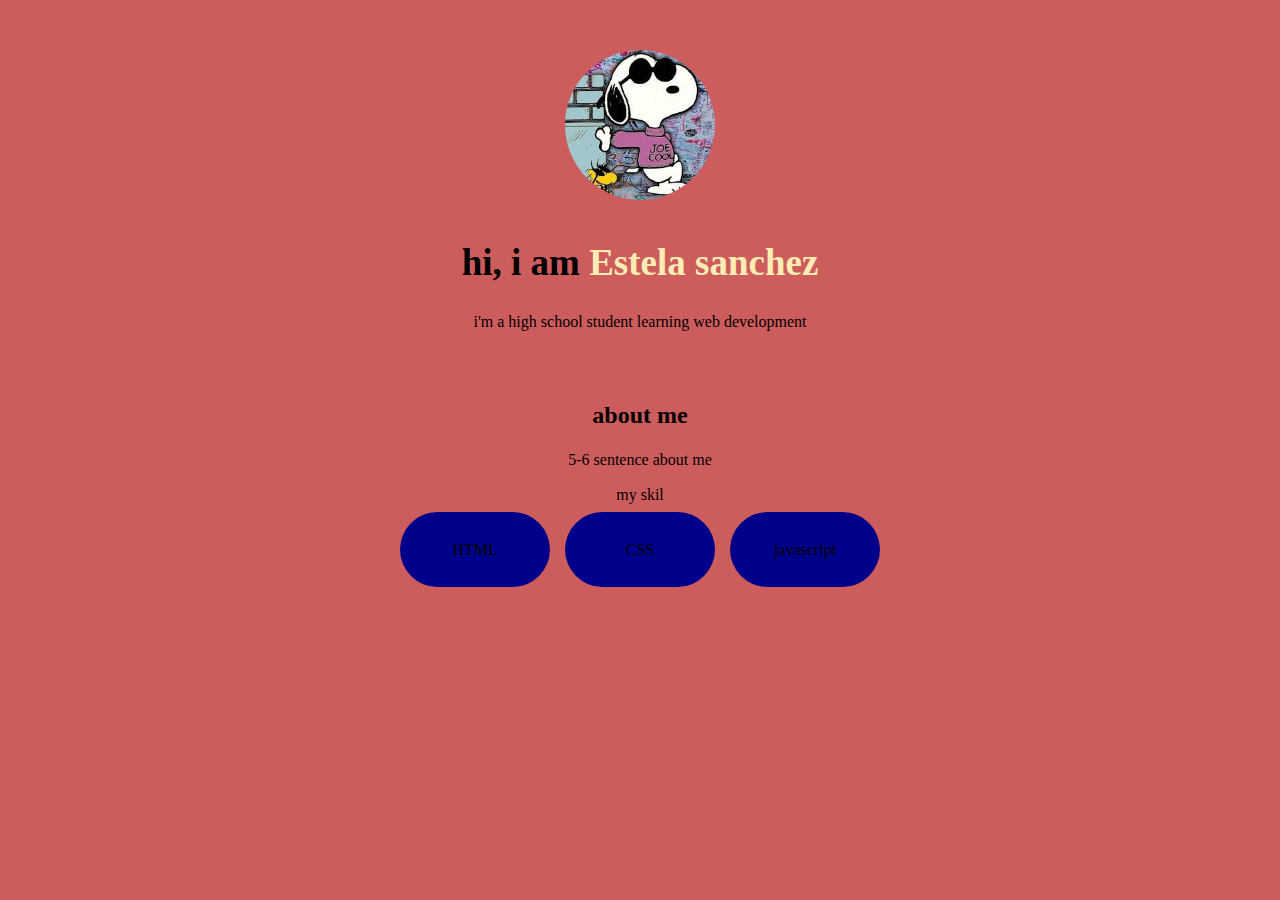
<file: INDEX.html>
<!DOCTYPE html> <!--this tells the browser what kind file we're writting-->
<html>
<head>
<meta charset="UTF-8"
<meta name="viewport" content="width=device-width,initial-scale=1.0"
</head>
<link href="style.css" rel="stylesheet">
</head>

<body>
 <section id="home" class="hero">
    <img src="images (1).jpeg" alt="myprofile picture">
  <h2>hi, i am <span class="accent"> Estela sanchez </span></h2>
  <p>i'm a high school student learning web development</p>


</section>
<section id="about" class="section"></section>
  <h2>about me </h2>
  <p>5-6 sentence about me </p>
<section>
<section id="skill" class="section"
  <h2>my skil</h2>
  <div class="grid">
       <div>HTML</div>
       <div>CSS</div>
       <div>javascript</div>
   </div>
  </section>

  <body>

  </html>
</file>
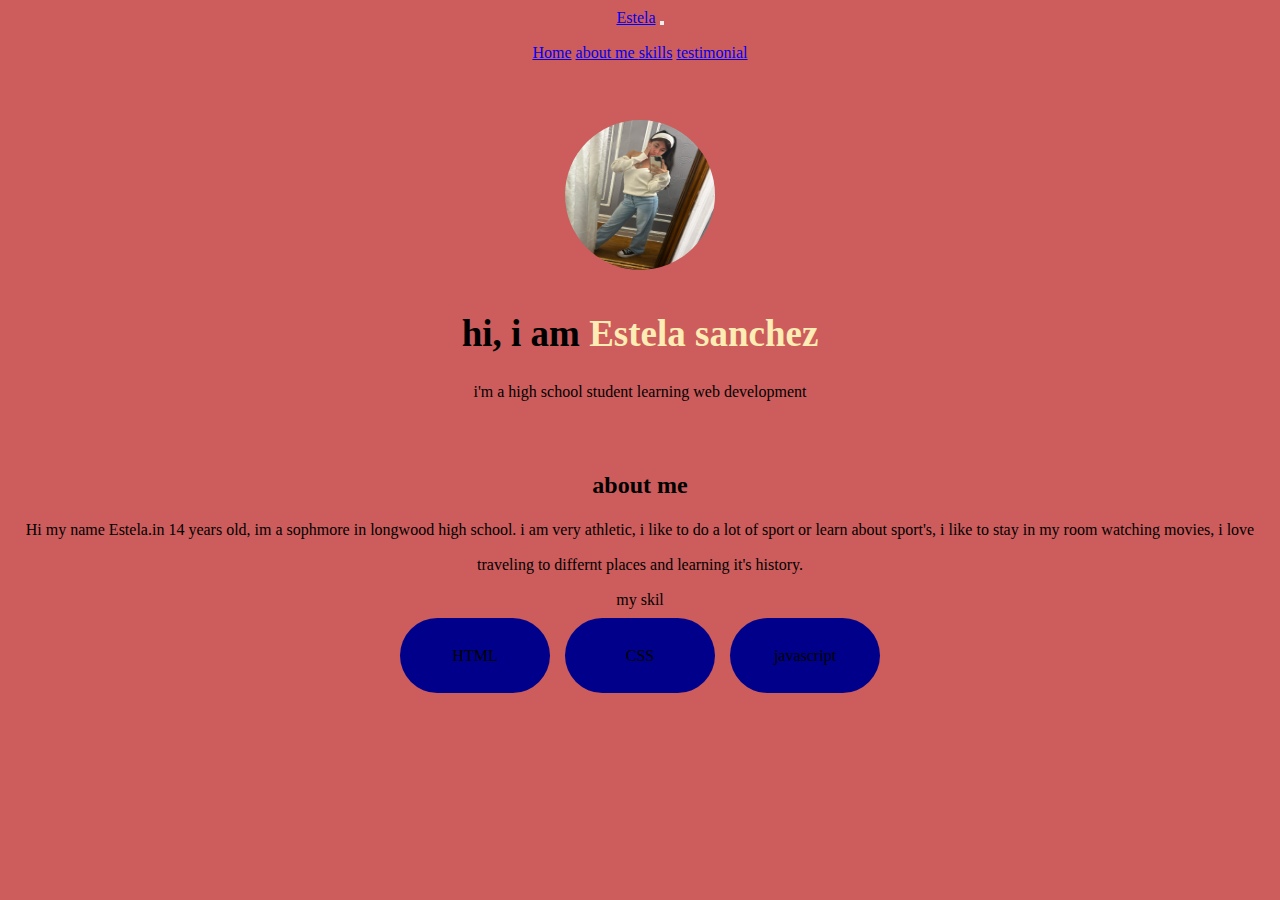
<file: index.html>
<!DOCTYPE html> <!--this tells the browser what kind file we're writting-->
<html>

<head>
<meta charset="UTF-8"
<meta name="viewport" content="width=device-width,initial-scale=1.0"
</head>
<link href="https://cdn.jsdelivr.net/npm/bootstrap@5.3.7/dist/css/bootstrap.min.css" rel="stylesheet" integrity="sha384-LN+7fdVzj6u52u30Kp6M/trliBMCMKTyK833zpbD+pXdCLuTusPj697FH4R/5mcr" crossorigin="anonymous">

<link href="style.css" rel="stylesheet">
</head>
<nav class="navbar navbar-expand-lg bg-body-tertiary">
  <div class="container-fluid">
    <a class="navbar-brand" href="#">Estela</a>
    <button class="navbar-toggler" type="button" data-bs-toggle="collapse" data-bs-target="#navbarNavAltMarkup" aria-controls="navbarNavAltMarkup" aria-expanded="false" aria-label="Toggle navigation">
      <p id="greeting"
      <span class="navbar-toggler-icon"></span>
    </button>
    <div class="collapse navbar-collapse" id="navbarNavAltMarkup">
      <div class="navbar-nav">
        <a class="nav-link active" aria-current="page" href="index.html">Home</a>
        <a class="nav-link" href="#about">about me </a>
        <a class="nav-link" href="#skills">skills</a>
           <a class="nav-link" href="testimonial.html">testimonial</a>
      </div>
    </div>
  </div>
</nav>

<body>
 <section id="home" class="hero">
    <img src="Screenshot 2025-08-12 1.19.46 PM.png" alt="myprofile picture">
  <h2>hi, i am <span class="accent"> Estela sanchez </span></h2>
  <p>i'm a high school student learning web development</p>


</section>
<section id="about" class="section"></section>
  <h2>about me </h2>
  <p> Hi my name Estela.in 14 years old, im a sophmore in longwood high school. i am very athletic, i like to do a lot of sport or learn about sport's, i like to stay in my room watching movies, i love traveling to differnt places and learning it's history.</p>
<section>
<section id="skill" class="section"
  <h2>my skil</h2>
  <div class="grid">
       <div>HTML</div>
       <div>CSS</div>
       <div>javascript</div>
   </div>
  </section> 

     <script src="https://cdn.jsdelivr.net/npm/bootstrap@5.3.7/dist/js/bootstrap.bundle.min.js" integrity="sha384-ndDqU0Gzau9qJ1lfW4pNLlhNTkCfHzAVBReH9diLvGRem5+R9g2FzA8ZGN954O5Q" crossorigin="anonymous"></script>
     <script src="script.js"></script>
   <body>

  </html>
</file>
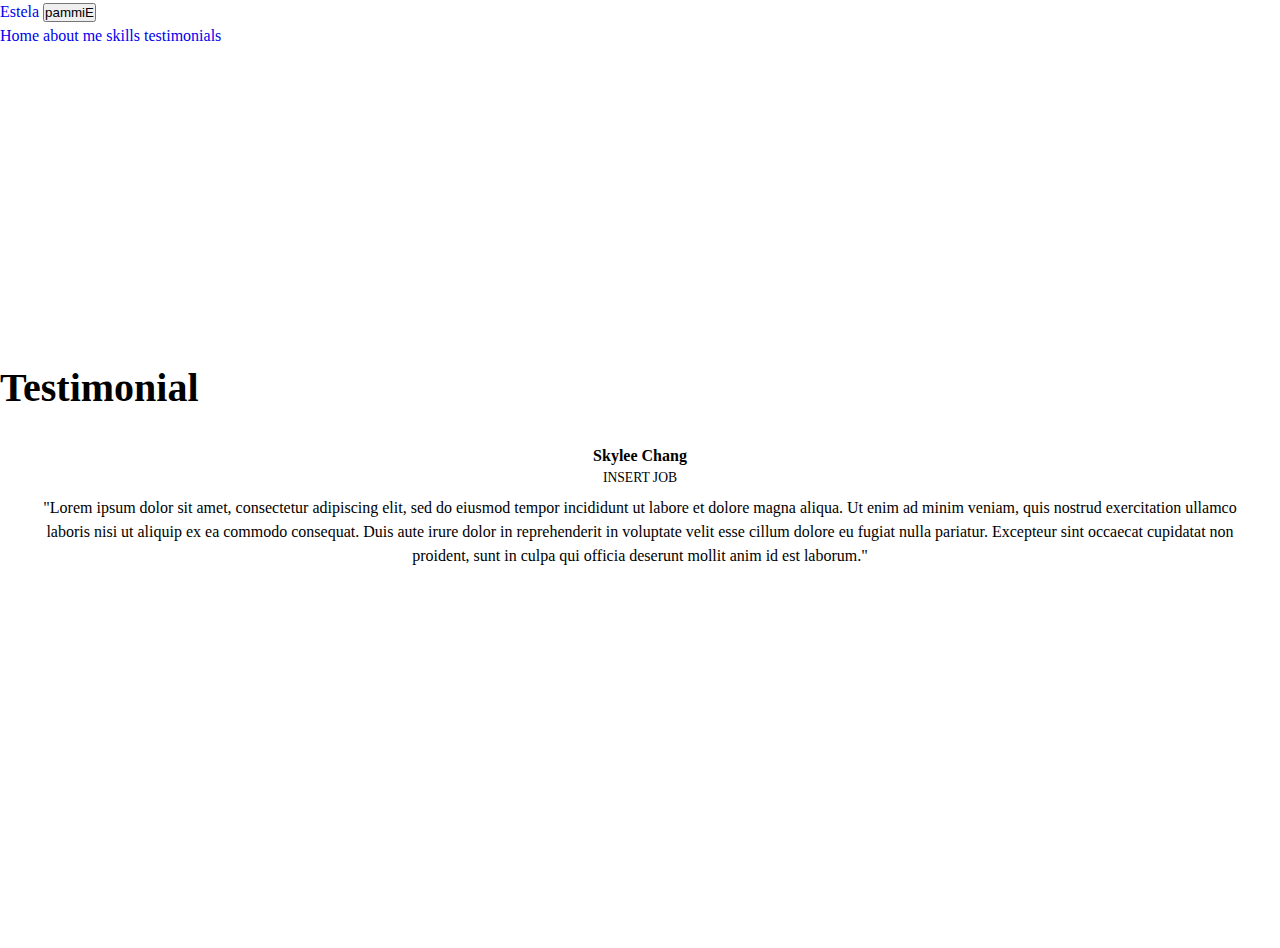
<file: testimonial.html>
<!DOCTYPE html> <!--this tells the browser what kind file we're writting-->
<html><html>

<head>
<meta charset="UTF-8"
<meta name="viewport" content="width=device-width,initial-scale=1.0"
</head>
<link href="https://cdn.jsdelivr.net/npm/bootstrap@5.3.7/dist/css/bootstrap.min.css" rel="stylesheet" integrity="sha384-LN+7fdVzj6u52u30Kp6M/trliBMCMKTyK833zpbD+pXdCLuTusPj697FH4R/5mcr" crossorigin="anonymous">
<link href="https://cdnjs.cloudflare.com/ajax/libs/font-awsome/6.4.0/css/all.min.css">
<link href="style2.css" rel="stylesheet">
</head>
<nav class="navbar navbar-expand-lg bg-body-tertiary">
  <div class="container-fluid">
    <a class="navbar-brand" href="#">Estela</a>
    <button class="navbar-toggler" type="button" data-bs-toggle="collapse" data-bs-target="#navbarNavAltMarkup" aria-controls="navbarNavAltMarkup" aria-expanded="false" aria-label="Toggle navigation">
      pammiE
      <span class="navbar-toggler-icon"></span>
    </button>
    <div class="collapse navbar-collapse" id="navbarNavAltMarkup">
      <div class="navbar-nav">
        <a class="nav-link active" aria-current="page" href="index.html">Home</a>
        <a class="nav-link" href="#about">about me </a>
        <a class="nav-link" href="index.html#skills">skills</a>
        <a class="nav-link" href="testimonial.html">testimonials</a>
      </div>
    </div>
  </div>
</nav>

<body>
 <main>
    <section class="countainer">
     <div class="tiitle">
        <h2>testimonial</h2>
        <div class="underline"></div>
     </div>

     <article class="review">
       <div classes="img-container">
       <ing src="#" id="person-ing"/>
       </div>

     <h4 id="author"> skylee chang</h4>
   <p id="job">insert job</p>
   <p id="info">
 "Lorem ipsum dolor sit amet, consectetur adipiscing elit, sed do eiusmod tempor incididunt ut labore et dolore magna aliqua. Ut enim ad minim veniam, quis nostrud exercitation ullamco laboris nisi ut aliquip ex ea commodo consequat. Duis aute irure dolor in reprehenderit in voluptate velit esse cillum dolore eu fugiat nulla pariatur. Excepteur sint occaecat cupidatat non proident, sunt in culpa qui officia deserunt mollit anim id est laborum."
</p>
     
       <div class="button-container">
       <button class="prev-btn">
         <i class="fas fa-chevron-left"></i>
        </button>


       <button class="prev-btn">
         <i class="fas fa-chevron-left"></i>
        </button>

       </div>
     </article>
    </section>
  </main>










    <script src="https://cdn.jsdelivr.net/npm/bootstrap@5.3.7/dist/js/bootstrap.bundle.min.js" integrity="sha384-ndDqU0Gzau9qJ1lfW4pNLlhNTkCfHzAVBReH9diLvGRem5+R9g2FzA8ZGN954O5Q" crossorigin="anonymous"></script>
     <script src="script.js"></script>
   <body>

  </html>
</file>
<file: style.css>
*{
    margin: 0;
    padding: 0;
    box-sizing:border-box;
}

body{
background-color:indianred;
  text-align:center; 
  line-height: 2.2;
}

.hero{
    padding: 50px 20px;
}

.hero img{
    border-radius:50%;
    margin-bottom: 10px;
    height: 150px;
    width: 150px;
}

.section h2{
    font-size: 22px;
}

.hero h2 {
    font-size:37px;
}

.accent{
    color:rgb(253, 236, 180);
}

.grid{
    display:flex;
    gap: 15px;
 justify-content: center;
  flex-wrap: wrap;
  

}

.grid div{
    padding: 20px;
    border-radius: 40px;
    background-color: darkblue;
    width:150px;
}


@media (max-width: 768px){
    body{background-color: pink  }
}
</file>
<file: style2.css>
/*
===============
Fonts
===============
*/
@import url("https://fonts.googleapis.com/css?family=Open+Sans|Roboto:400,700&display=swap");


<link rel="stylesheet" href="https://cdnjs.cloudflare.com/ajax/libs/font-awesome/6.4.0/css/all.min.css"> 



===============
Variables
===============
*/


:root {
 /* dark shades of primary color*/
 --clr-primary-1: hsl(205, 86%, 17%);
 --clr-primary-2: hsl(205, 77%, 27%);
 --clr-primary-3: hsl(205, 72%, 37%);
 --clr-primary-4: hsl(205, 63%, 48%);
 /* primary/main color */
 --clr-primary-5: hsl(205, 78%, 60%);
 /* lighter shades of primary color */
 --clr-primary-6: hsl(205, 89%, 70%);
 --clr-primary-7: hsl(205, 90%, 76%);
 --clr-primary-8: hsl(205, 86%, 81%);
 --clr-primary-9: hsl(205, 90%, 88%);
 --clr-primary-10: hsl(205, 100%, 96%);
 /* darkest grey - used for headings */
 --clr-grey-1: hsl(209, 61%, 16%);
 --clr-grey-2: hsl(211, 39%, 23%);
 --clr-grey-3: hsl(209, 34%, 30%);
 --clr-grey-4: hsl(209, 28%, 39%);
 /* grey used for paragraphs */
 --clr-grey-5: hsl(210, 22%, 49%);
 --clr-grey-6: hsl(209, 23%, 60%);
 --clr-grey-7: hsl(211, 27%, 70%);
 --clr-grey-8: hsl(210, 31%, 80%);
 --clr-grey-9: hsl(212, 33%, 89%);
 --clr-grey-10: hsl(210, 36%, 96%);
 --clr-white: #fff;
 --clr-red-dark: hsl(360, 67%, 44%);
 --clr-red-light: hsl(360, 71%, 66%);
 --clr-green-dark: hsl(125, 67%, 44%);
 --clr-green-light: hsl(125, 71%, 66%);
 --clr-black: #222;
 --ff-primary: "Roboto", sans-serif;
 --ff-secondary: "Open Sans", sans-serif;
 --transition: all 0.3s linear;
 --spacing: 0.1rem;
 --radius: 0.25rem;
 --light-shadow: 0 5px 15px rgba(0, 0, 0, 0.1);
 --dark-shadow: 0 5px 15px rgba(0, 0, 0, 0.2);
 --max-width: 1170px;
 --fixed-width: 620px;
}
/*
===============
Global Styles
===============
*/


*,
::after,
::before {
 margin: 0;
 padding: 0;
 box-sizing: border-box;
}
body {
 font-family: var(--ff-secondary);
 background: var(--clr-grey-10);
 color: var(--clr-grey-1);
 line-height: 1.5;
 font-size: 0.875rem;
}
ul {
 list-style-type: none;
}
a {
 text-decoration: none;
}
h1,
h2,
h3,
h4 {
 letter-spacing: var(--spacing);
 text-transform: capitalize;
 line-height: 1.25;
 margin-bottom: 0.75rem;
 font-family: var(--ff-primary);
}
h1 {
 font-size: 3rem;
}
h2 {
 font-size: 2rem;
}
h3 {
 font-size: 1.25rem;
}
h4 {
 font-size: 0.875rem;
}
p {
 margin-bottom: 1.25rem;
 color: var(--clr-grey-5);
}
@media screen and (min-width: 800px) {
 h1 {
   font-size: 4rem;
 }
 h2 {
   font-size: 2.5rem;
 }
 h3 {
   font-size: 1.75rem;
 }
 h4 {
   font-size: 1rem;
 }
 body {
   font-size: 1rem;
 }
 h1,
 h2,
 h3,
 h4 {
   line-height: 1;
 }
}
/*  global classes */


/* section */
.section {
 padding-top: 2rem; /* reduce top padding */
 padding-bottom: 5rem;
}


.section-center {
 width: 90vw;
 margin: 0 auto;
 max-width: 1200px;
}
@media screen and (min-width: 992px) {
 .section-center {
   width: 95vw;
 }
}
main {
 min-height: 1000vh;
 display: grid;
 place-items: center;
}


/*
===============
Reviews
===============
*/
main {
 min-height: 100vh;
 display: grid;
 place-items: center;
}
.title {
 text-align: center;
 margin-bottom: 4rem;
}
.underline {
 height: 0.25rem;
 width: 5rem;
 background: var(--clr-primary-5);
 margin-left: auto;
 margin-right: auto;
}
.container {
 width: 100vw;
 max-width: 900px; /* larger max-width */
 margin: 0 auto;
}
.review {
 background: var(--clr-white);
 padding: 1.5rem 2rem;
 border-radius: var(--radius);
 box-shadow: var(--light-shadow);
 transition: var(--transition);
 text-align: center;
}
.review:hover {
 box-shadow: var(--dark-shadow);
}
.img-container {
 position: relative;
 width: 150px;
 height: 150px;
 border-radius: 50%;
 margin: 0 auto;
 margin-bottom: 1.5rem;
}
#person-img {
 width: 100%;
 display: block;
 height: 100%;
 object-fit: cover;
 border-radius: 50%;
 position: relative;
}
.img-container::after {
 font-family: "Font Awesome 5 Free";
 font-weight: 900;
 content: "\f10e";
 position: absolute;
 top: 0;
 left: 0;
 width: 2.5rem;
 height: 2.5rem;
 display: grid;
 place-items: center;
 border-radius: 50%;
 transform: translateY(25%);
 background: var(--clr-primary-5);
 color: var(--clr-white);
}
.img-container::before {
 content: "";
 width: 100%;
 height: 100%;
 background: var(--clr-primary-5);
 position: absolute;
 top: -0.25rem;
 right: -0.5rem;
 border-radius: 50%;
}
#author {
 margin-bottom: 0.25rem;
}
#job {
 margin-bottom: 0.5rem;
 text-transform: uppercase;
 color: var(--clr-primary-5);
 font-size: 0.85rem;
}
#info {
 margin-bottom: 0.75rem;
}
.prev-btn,
.next-btn {
 color: var(--clr-primary-7);
 font-size: 1.25rem;
 background: transparent;
 border-color: transparent;
 margin: 0 0.5rem;
 transition: var(--transition);
 cursor: pointer;
}
.prev-btn:hover,
.next-btn:hover {
 color: var(--clr-primary-5);
}
.random-btn {
 margin-top: 0.5rem;
 background: var(--clr-primary-10);
 color: var(--clr-primary-5);
 padding: 0.25rem 0.5rem;
 text-transform: capitalize;
 border-radius: var(--radius);
 transition: var(--transition);
 border-color: var(--clr-primary-5);
 cursor: pointer;
}
.random-btn:hover {
 background: var(--clr-primary-5);
 color: var(--clr-primary-1);
}
</file>
